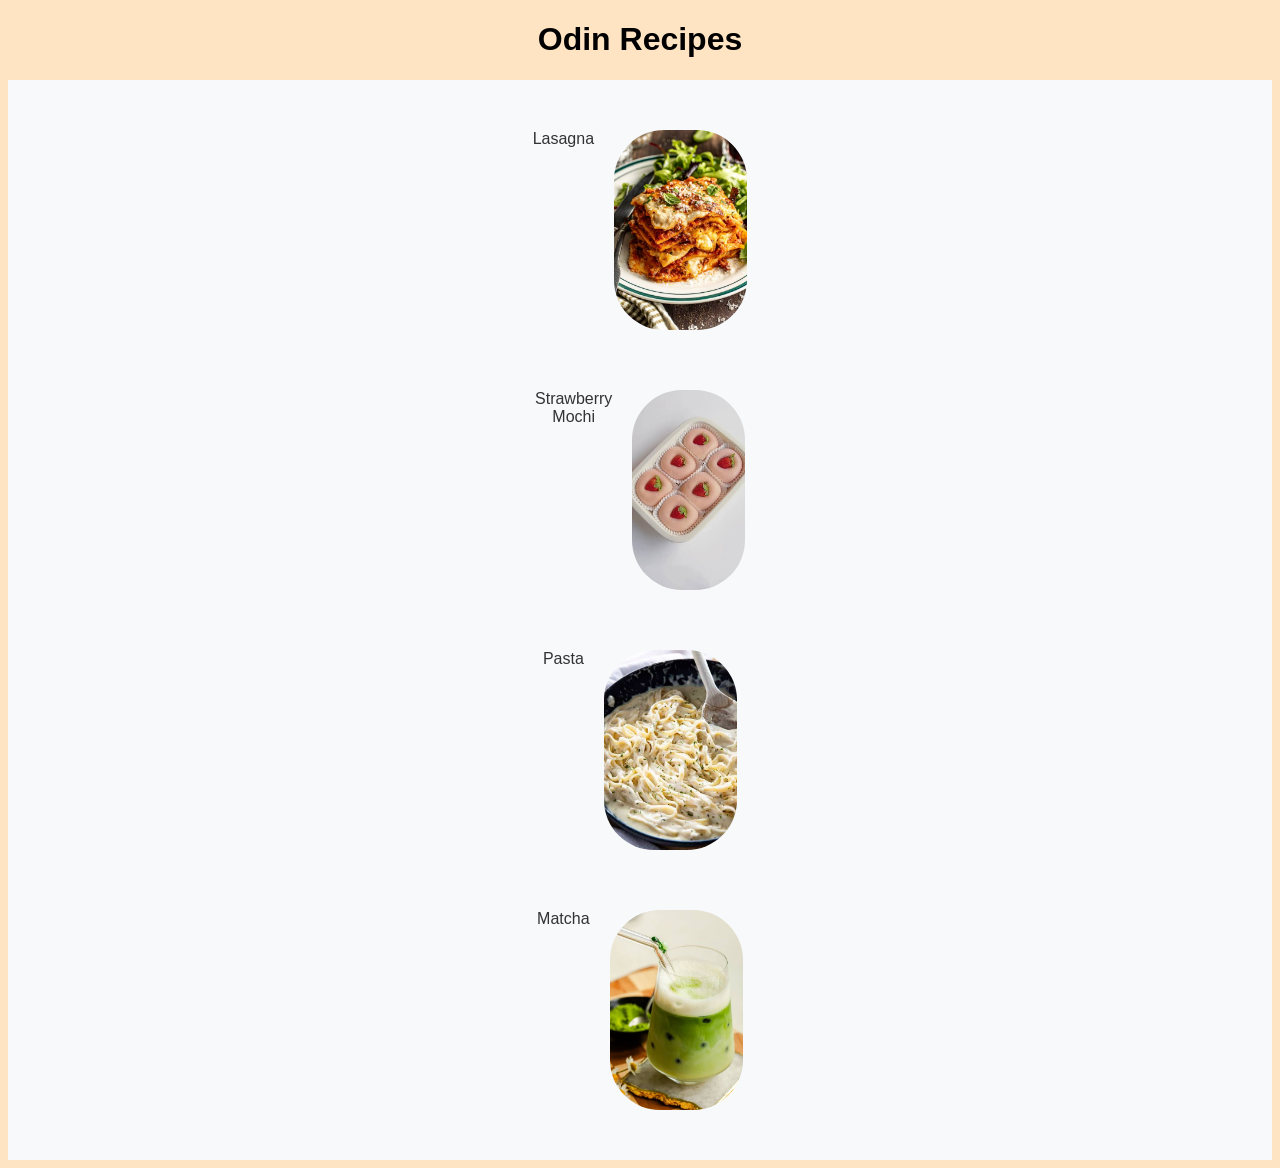
<file: index.html>
<!DOCTYPE html>
<html lang="en">
<head>
    <meta charset="UTF-8">
    <meta name="viewport" content="width=device-width, initial-scale=1.0">
    <title>HOME PAGE</title>
    <link rel="stylesheet" href="style.css">
</head>
<body style="background-color: bisque;">
    <h1 class="Odin">Odin Recipes</h1>
    <nav class="nav-menu">
    <a href="recipes/lasagna.html">Lasagna <img src="las2.jpg" alt="lasagna" style="height: 200px; border-radius: 50px;"></a><br>
    <a href="recipes/mochi.html">Strawberry Mochi<img src="straw2.jpg" alt="lasagna" style="height: 200px; border-radius: 50px;"></a><br>
    <a href="recipes/pasta.html">Pasta<img src="alf2.jpg" alt="lasagna" style="height: 200px; border-radius: 50px;"></a><br>
    <a href="recipes/matcha.html">Matcha<img src="ma2.jpg" alt="lasagna" style="height: 200px; border-radius: 50px;"></a><br>
    </nav>
    



</body>
</html>
</file>
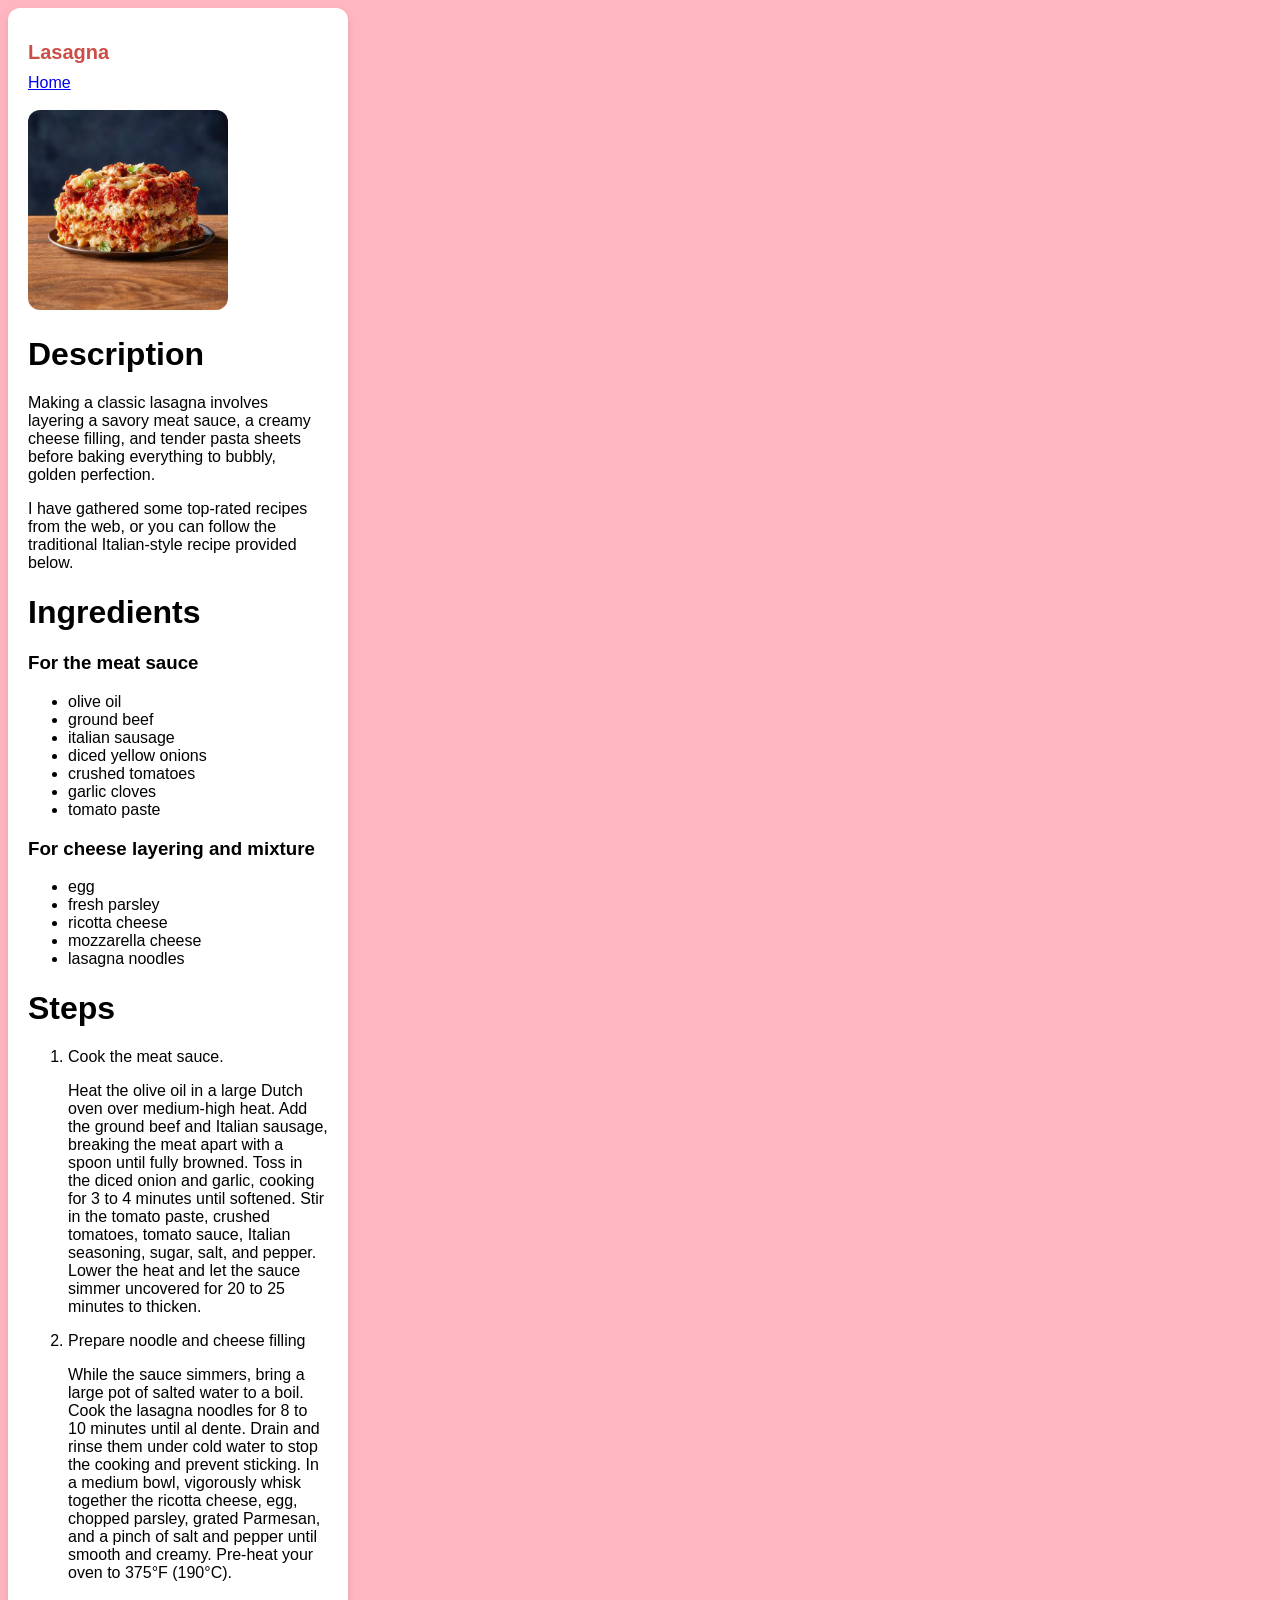
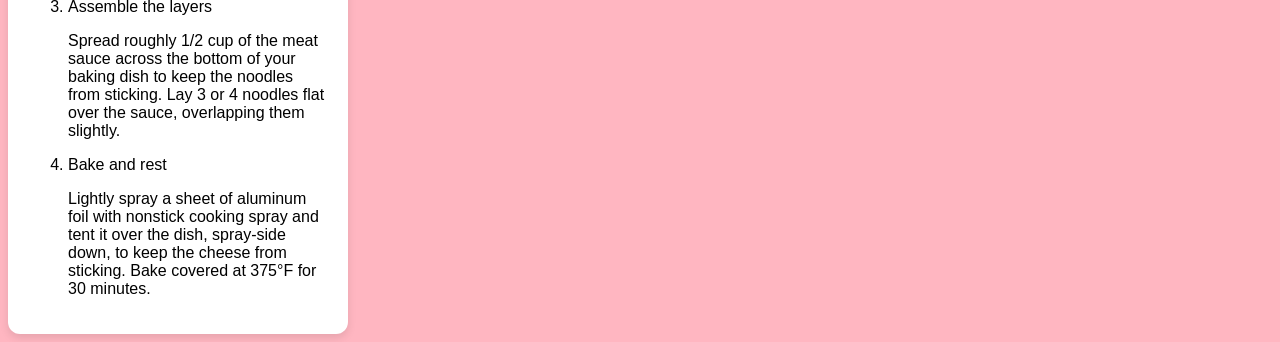
<file: recipes/lasagna.html>
<!DOCTYPE html>
<html lang="en">
<head>
    <meta charset="UTF-8">
    <meta name="viewport" content="width=device-width, initial-scale=1.0">
    <title>Lasagna Recipes</title>
     <link rel="stylesheet" href="style.css">
</head>
<body>
    <div class="recipe-card">
    <h1 class="recipe-title">Lasagna</h1>
    <a href="../index.html">Home</a><br><br>
    <img src="lasagna.jpg" alt="a lasagna" width="200" height="200">
    <h1>Description</h1>
    <p>Making a classic lasagna involves layering a savory meat sauce, 
        a creamy cheese filling, and tender pasta sheets before baking
         everything to bubbly, golden perfection.</p> <p>I have gathered some 
         top-rated recipes from the web, or you can follow the traditional
          Italian-style recipe provided below.</p>

          <h1>Ingredients</h1>
          <h3>For the meat sauce</h3>
          <ul>
            <li>olive oil</li>
            <li>ground beef</li>
            <li>italian sausage</li>
            <li>diced yellow onions</li>
            <li>crushed tomatoes</li>
            <li>garlic cloves</li>
            <li>tomato paste</li>
            
          </ul>
          <h3>For cheese layering and mixture</h3>
          <ul>
            <li>egg</li>
            <li>fresh parsley</li>
            <li>ricotta cheese</li>
            <li>mozzarella cheese</li>
            <li>lasagna noodles</li>
          </ul>

          <h1>Steps</h1>
          <ol>
            <li>Cook the meat sauce. <p>
                Heat the olive oil in a large Dutch oven over medium-high heat. 
                Add the ground beef and Italian sausage, breaking the meat apart with a spoon until fully browned. 
                Toss in the diced onion and garlic, cooking for 3 to 4 minutes until softened. 
                Stir in the tomato paste, crushed tomatoes, tomato sauce, Italian seasoning, sugar, salt, and pepper. 
                Lower the heat and let the sauce simmer uncovered for 20 to 25 minutes to thicken.

            </p></li>
            <li>Prepare noodle and cheese filling <p>
                While the sauce simmers, bring a large pot of salted water to a boil.
                 Cook the lasagna noodles for 8 to 10 minutes until al dente. 
                 Drain and rinse them under cold water to stop the cooking and prevent sticking. 
                 In a medium bowl, vigorously whisk together the ricotta cheese, egg, chopped parsley, grated Parmesan, and a pinch of salt and pepper until smooth and creamy. 
                Pre-heat your oven to 375°F (190°C).
            </p></li>
            <li>Assemble the layers <p>
                Spread roughly 1/2 cup of the meat sauce across the bottom of your baking dish to keep the noodles from sticking. 
                Lay 3 or 4 noodles flat over the sauce, overlapping them slightly.
            </p></li>
            <li>Bake and rest <p>
                Lightly spray a sheet of aluminum foil with nonstick cooking spray and tent it over the dish, spray-side down, 
                to keep the cheese from sticking. 
                Bake covered at 375°F for 30 minutes.
            </p>
            </li>
          </ol>
</div>
</body>
</html>
</file>
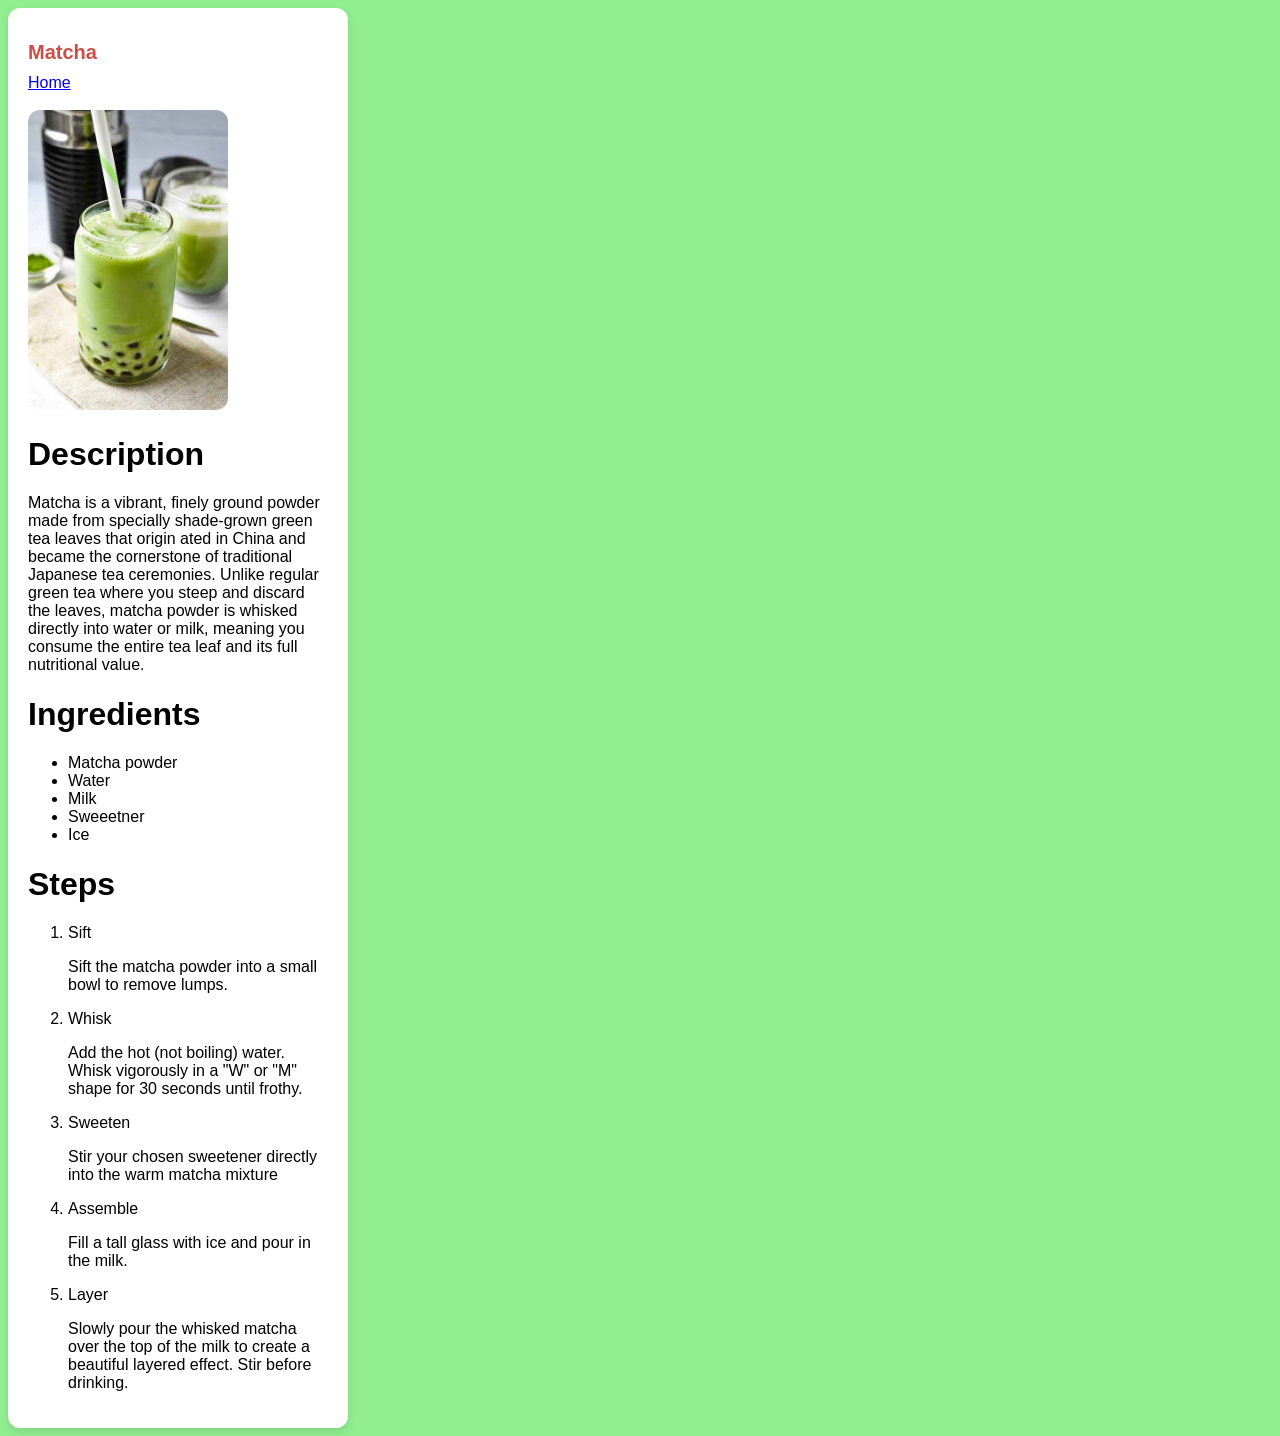
<file: recipes/matcha.html>
<!DOCTYPE html>
<html lang="en">
<head>
    <meta charset="UTF-8">
    <meta name="viewport" content="width=device-width, initial-scale=1.0">
    <title class="recipe-title">Matcha Recipe</title>
     <link rel="stylesheet" href="style.css">
</head>
<body style="background-color: lightgreen;">
  <div class="recipe-card">
   <h1 class="recipe-title">Matcha</h1>
     <a href="../index.html">Home</a><br><br>
     <img src="matcha.jpg" alt="a lasagna" width="200" height="200">
    <h1>Description</h1>
    <p>Matcha is a vibrant, finely ground powder made from specially shade-grown green tea leaves that origin
        ated in China and became the cornerstone of traditional Japanese tea ceremonies. Unlike regular green tea where you steep and discard the leaves, matcha powder is whisked
         directly into water or milk, meaning you consume the entire tea leaf and its full nutritional value. </p>

          <h1>Ingredients</h1>
         <ul>
            <li>Matcha powder</li>
            <li>Water</li>
            <li>Milk</li>
            <li>Sweeetner</li>
            <li>Ice</li>
           
         </ul>

          <h1>Steps</h1>
          <ol>
            <li>Sift<p>
              Sift the matcha powder into a small bowl to remove lumps.
            </p></li>
            <li>Whisk <p>
              Add the hot (not boiling) water. 
              Whisk vigorously in a "W" or "M" shape for 30 seconds until frothy.   
            </p></li>
            <li>Sweeten <p>
              Stir your chosen sweetener directly into the warm matcha mixture
            </p></li>
            <li>Assemble<p>
              Fill a tall glass with ice and pour in the milk.  
            </p>
            </li>
            <li>Layer <p>
                Slowly pour the whisked matcha over 
                the top of the milk to create a beautiful layered effect. Stir before drinking.
            </p></li> 
            </div>
</body>
</html>
</file>
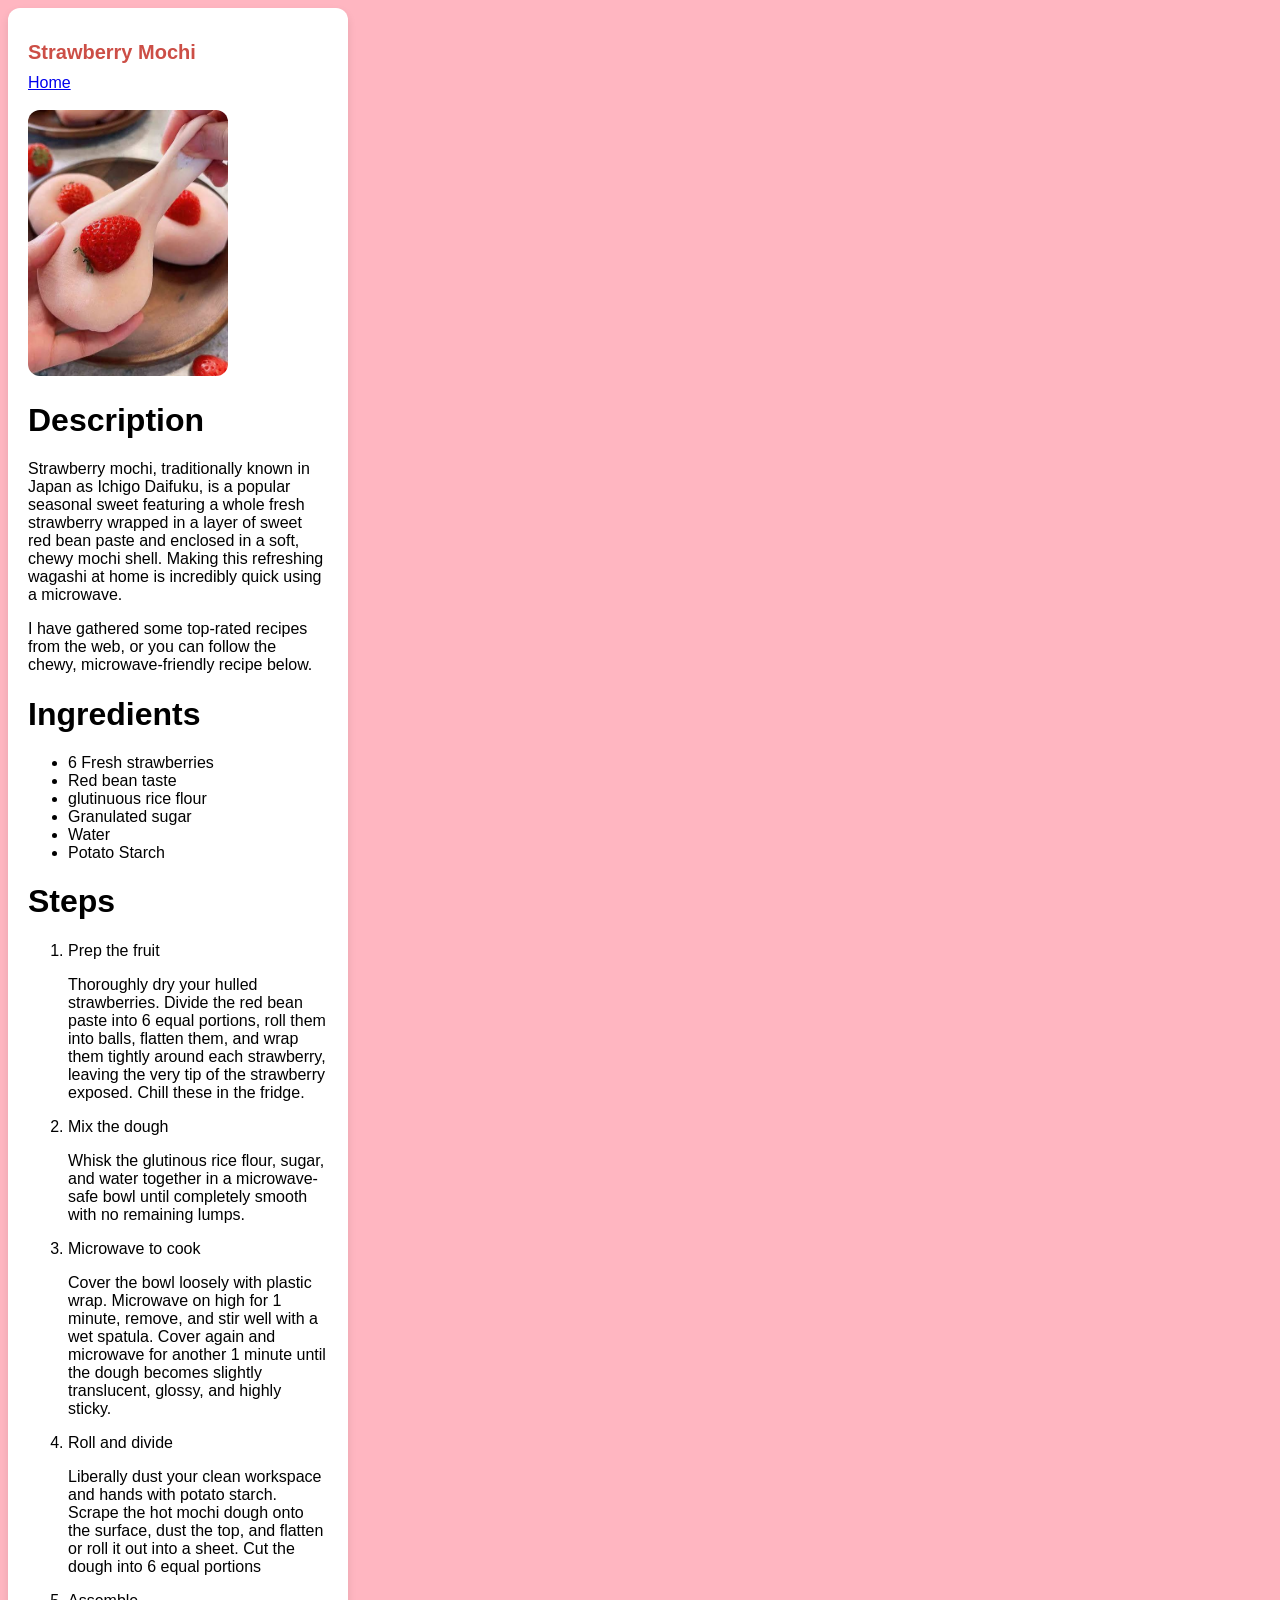
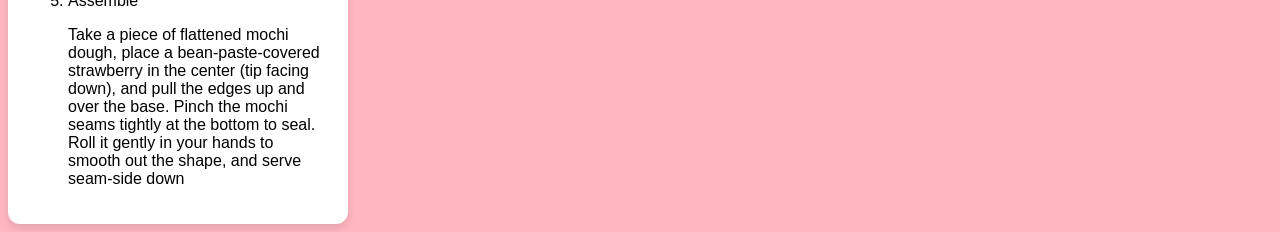
<file: recipes/mochi.html>
<!DOCTYPE html>
<html lang="en">
<head>
    <meta charset="UTF-8">
    <meta name="viewport" content="width=device-width, initial-scale=1.0">
    <title class="recipe-title">Strawberry Mochi Recipes</title>
     <link rel="stylesheet" href="style.css">
</head>
<body>
  <div class="recipe-card">
    <h1 class="recipe-title">Strawberry Mochi</h1>
     <a href="../index.html">Home</a><br><br>
     <img src="mochi.jpg" alt="a lasagna" width="200" height="200">
    <h1>Description</h1>
    <p>Strawberry mochi, traditionally known in Japan as Ichigo Daifuku, is a popular seasonal sweet featuring a whole fresh strawberry wrapped in a layer of sweet red bean paste and enclosed in a soft, chewy mochi shell.
         Making this refreshing wagashi at home is incredibly quick using a microwave. 
        <p>I have gathered some top-rated recipes from the web, or you can follow the chewy, microwave-friendly recipe below.</p>
</p>
          <h1>Ingredients</h1>
         <ul>
            <li>6 Fresh strawberries</li>
            <li>Red bean taste</li>
            <li>glutinuous rice flour</li>
            <li>Granulated sugar</li>
            <li>Water </li>
            <li>Potato Starch</li>
         </ul>

          <h1>Steps</h1>
          <ol>
            <li>Prep the fruit<p>
               Thoroughly dry your hulled strawberries.
                Divide the red bean paste into 6 equal portions, roll them into balls, flatten them, and wrap them tightly around each strawberry, 
                leaving the very tip of the strawberry exposed. Chill these in the fridge.

            </p></li>
            <li>Mix the dough <p>
              Whisk the glutinous rice flour, sugar, and water together in
              a microwave-safe bowl until completely smooth with no remaining lumps.   
            </p></li>
            <li>Microwave to cook <p>
              Cover the bowl loosely with plastic wrap. 
              Microwave on high for 1 minute, remove, and stir well with a wet spatula. 
              Cover again and microwave for another 1 minute until the dough becomes slightly translucent, glossy, and highly sticky.  
            </p></li>
            <li>Roll and divide<p>
             Liberally dust your clean workspace and hands with potato starch. 
             Scrape the hot mochi dough onto the surface, dust the top, and flatten or roll it out into a sheet. 
             Cut the dough into 6 equal portions   
            </p>
            </li>
            <li>Assemble <p>
                Take a piece of flattened mochi dough, place a bean-paste-covered strawberry in the center (tip facing down), 
                and pull the edges up and over the base. Pinch the mochi seams tightly at the bottom to seal.
                 Roll it gently in your hands to smooth out the shape, and serve seam-side down
            </p></li>
            </div>
</body>
</html>
</file>
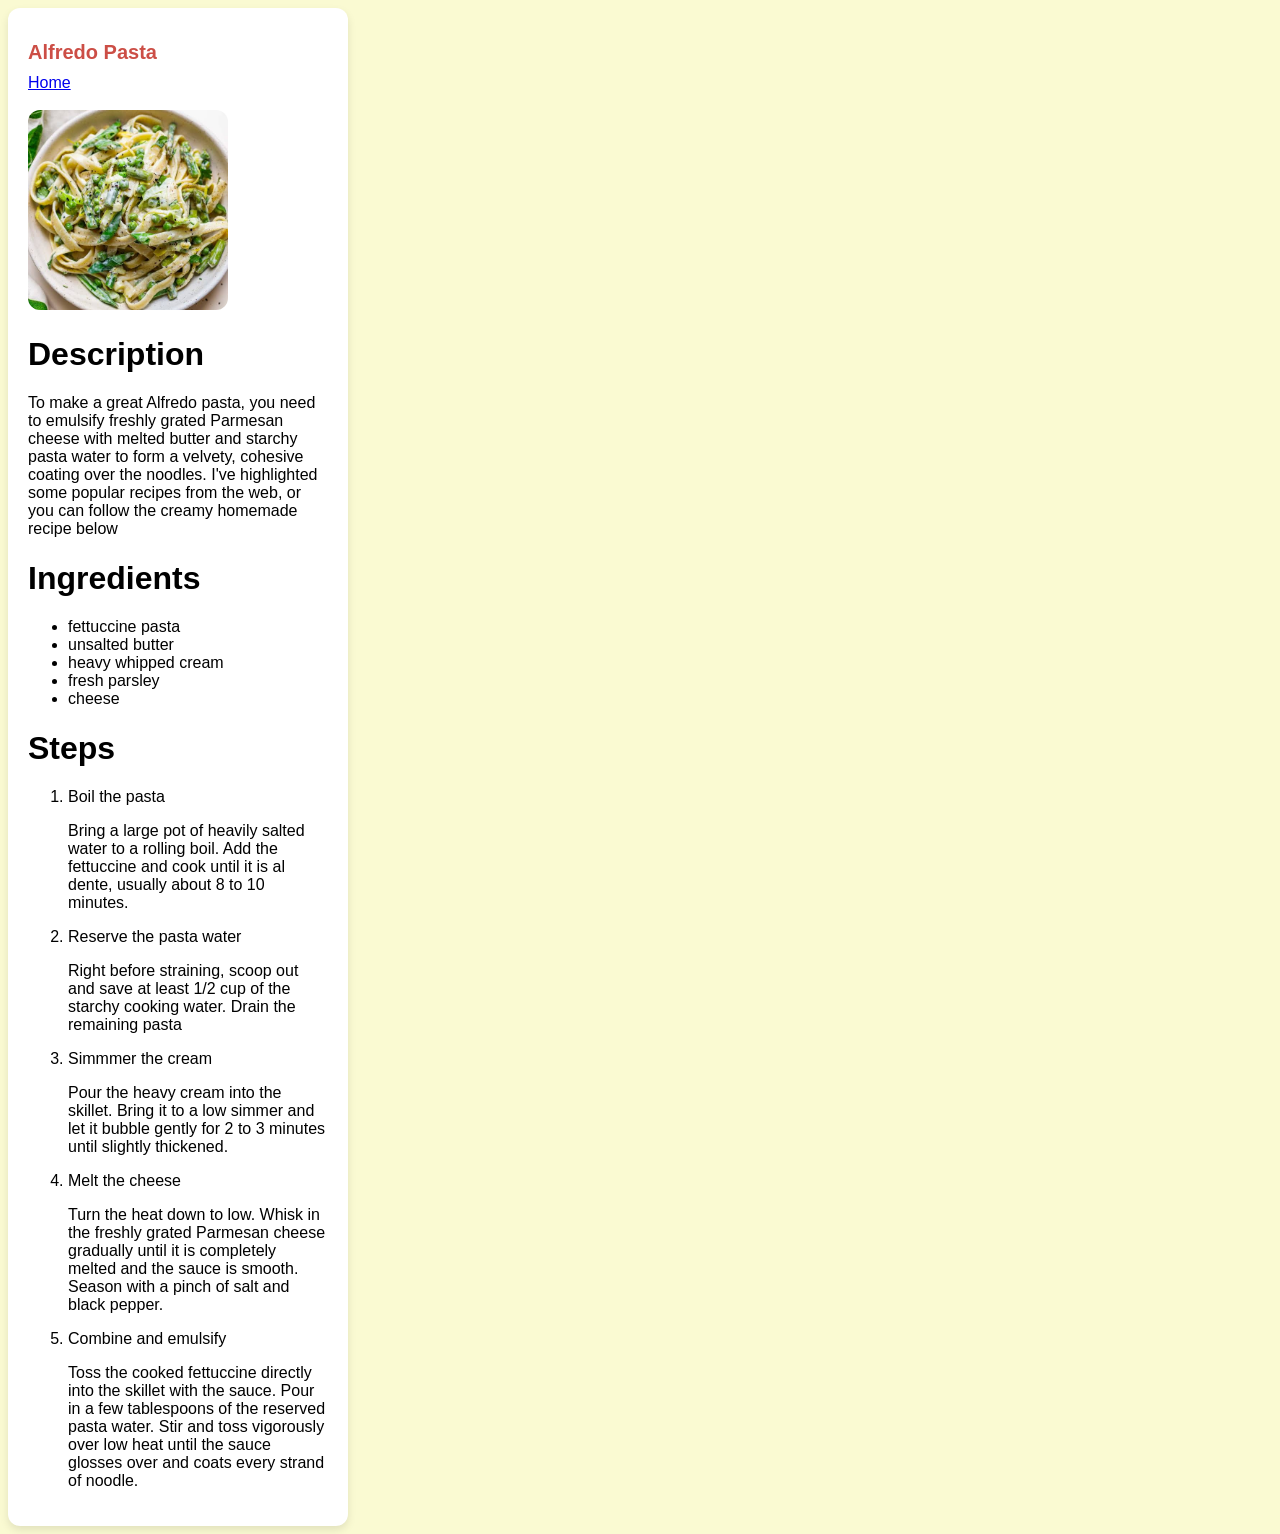
<file: recipes/pasta.html>
<!DOCTYPE html>
<html lang="en">
<head>
    <meta charset="UTF-8">
    <meta name="viewport" content="width=device-width, initial-scale=1.0">
    <title class="recipe-title">Pasta Recipe</title>
     <link rel="stylesheet" href="style.css">
</head>
<body style="background-color: lightgoldenrodyellow;">
   <div class="recipe-card">
    <h1 class="recipe-title">Alfredo Pasta</h1>
     <a href="../index.html">Home</a><br><br>
     <img src="pasta.jpg" alt="a lasagna" width="200" height="200">
    <h1>Description</h1>
    <p>To make a great Alfredo pasta, you need to emulsify freshly grated Parmesan cheese with melted butter and starchy pasta water to form a velvety,
         cohesive coating over the noodles. I've highlighted some popular recipes from the web, 
        or you can follow the creamy homemade recipe below</p>
</p>
          <h1>Ingredients</h1>
         <ul>
            <li>fettuccine pasta</li>
            <li>unsalted butter</li>
            <li>heavy whipped cream</li>
            <li>fresh parsley</li>
            <li>cheese</li>
         </ul>

          <h1>Steps</h1>
          <ol>
            <li>Boil the pasta<p>
             Bring a large pot of heavily salted water to a rolling boil. Add the fettuccine 
             and cook until it is al dente, usually about 8 to 10 minutes.  
            </p></li>
            <li>Reserve the pasta water <p>
               Right before straining, scoop out and save
                at least 1/2 cup of the starchy cooking water. Drain the remaining pasta
            </p></li>
            <li>Simmmer the cream <p>
               Pour the heavy cream into the skillet. Bring it to a low 
               simmer and let it bubble gently for 2 to 3 minutes until slightly thickened. 
            </p></li>
            <li>Melt the cheese<p>
              Turn the heat down to low. Whisk in the freshly grated Parmesan cheese gradually until it is completely melted and the sauce is smooth. 
              Season with a pinch of salt and black pepper.  
            </p>
            </li>
            <li>Combine and emulsify <p>
               Toss the cooked fettuccine directly into the skillet with the sauce. Pour in a few tablespoons of the reserved pasta water. Stir and toss 
               vigorously over low heat until the sauce glosses over and coats every strand of noodle. 
            </p></li>
            </div>
</body>
</html>
</file>
<file: style.css>
.recipe-card {
    background-color: #ffffff;
    border-radius: 12px;
    padding: 20px;
    box-shadow: 0 4px 8px rgba(0, 0, 0, 0.1);
    width: 300px;
    transition: transform 0.3s ease, box-shadow 0.3s ease;
}

.recipe-title {
    color: #cc4e46; /* A warm, appetizing red/orange */
    font-size: 20px;
    margin-bottom: 10px;
}

img {
    max-width: 100%;
    height: auto;
    border-radius: 12px;
}

body {
    background-color: lightpink;
    font-family: Verdana, Geneva, Tahoma, sans-serif;
}

.Odin {
    font-style: normal;
    font-family: 'Segoe UI', Tahoma, Geneva, Verdana, sans-serif;
    text-align: center;
    text-decoration: double;
    text-decoration-color: black;
}

a:link {
      text-decoration: none;
      color: #cc4e46;
}

.nav-menu {
    text-align: center; 
    background-color: #f8f9fa;
    padding: 20px;
    border: 200px;
    border-color: lightcoral;
}

.nav-menu a {
    margin: 0 15px; 
    text-decoration: none;
    color: #333;
    border: 200px;
    border-color: lightcoral;
    width: 200px;
}

a {
    display: inline-flex;
    gap: 20px;
    justify-content: center;
    padding: 30px;
}
</file>
<file: recipes/style.css>
.recipe-card {
    background-color: #ffffff;
    border-radius: 12px;
    padding: 20px;
    box-shadow: 0 4px 8px rgba(0, 0, 0, 0.1);
    width: 300px;
}

.recipe-title {
    color: #cc4e46; /* A warm, appetizing red/orange */
    font-size: 20px;
    margin-bottom: 10px;
}

img {
    max-width: 100%;
    height: auto;
    border-radius: 12px; /* Smooths out sharp image edges */
}

body {
    background-color: lightpink;
    font-family: Verdana, Geneva, Tahoma, sans-serif;
}
</file>
